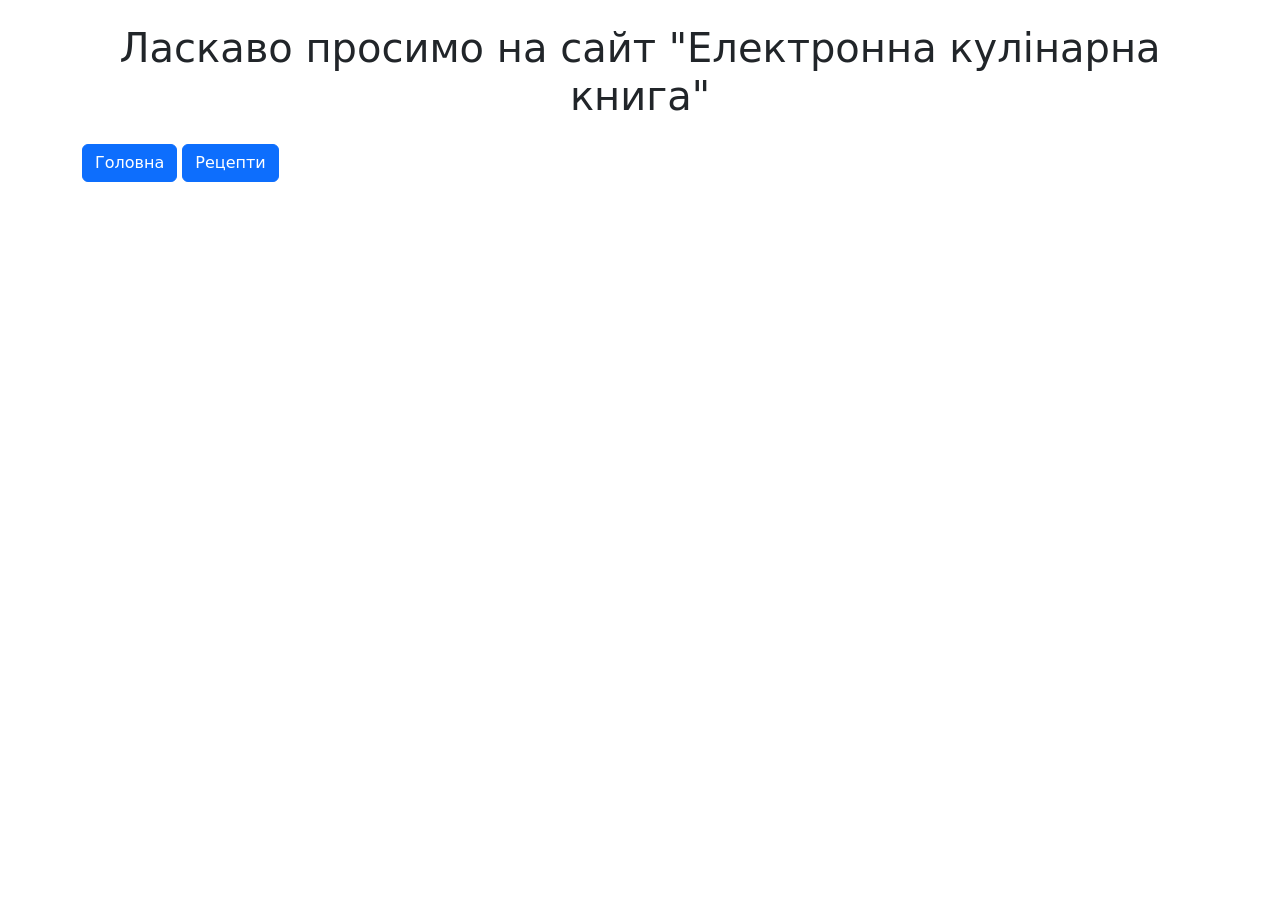
<file: src/main/resources/static/index.html>
<!doctype html>
<html lang="en">
<head>
    <meta charset="utf-8">
    <meta name="viewport" content="width=device-width, initial-scale=1">
    <title>Cook Book</title>
    <link href="https://cdn.jsdelivr.net/npm/bootstrap@5.3.6/dist/css/bootstrap.min.css" rel="stylesheet" integrity="sha384-4Q6Gf2aSP4eDXB8Miphtr37CMZZQ5oXLH2yaXMJ2w8e2ZtHTl7GptT4jmndRuHDT" crossorigin="anonymous">
</head>
<body>
    <div class="container">
        <h1 class="text-center my-4">Ласкаво просимо на сайт "Електронна кулінарна книга"</h1>

        <a class="btn btn-primary" href="/main">Головна</a>

        <a class="btn btn-primary" href="/products">Рецепти</a>
    </div>
    <script src="https://cdn.jsdelivr.net/npm/bootstrap@5.3.6/dist/js/bootstrap.bundle.min.js" integrity="sha384-j1CDi7MgGQ12Z7Qab0qlWQ/Qqz24Gc6BM0thvEMVjHnfYGF0rmFCozFSxQBxwHKO" crossorigin="anonymous"></script>
    <script src="https://cdn.jsdelivr.net/npm/@popperjs/core@2.11.8/dist/umd/popper.min.js" integrity="sha384-I7E8VVD/ismYTF4hNIPjVp/Zjvgyol6VFvRkX/vR+Vc4jQkC+hVqc2pM8ODewa9r" crossorigin="anonymous"></script>
    <script src="https://cdn.jsdelivr.net/npm/bootstrap@5.3.6/dist/js/bootstrap.min.js" integrity="sha384-RuyvpeZCxMJCqVUGFI0Do1mQrods/hhxYlcVfGPOfQtPJh0JCw12tUAZ/Mv10S7D" crossorigin="anonymous"></script>
</body>
</html>
</file>
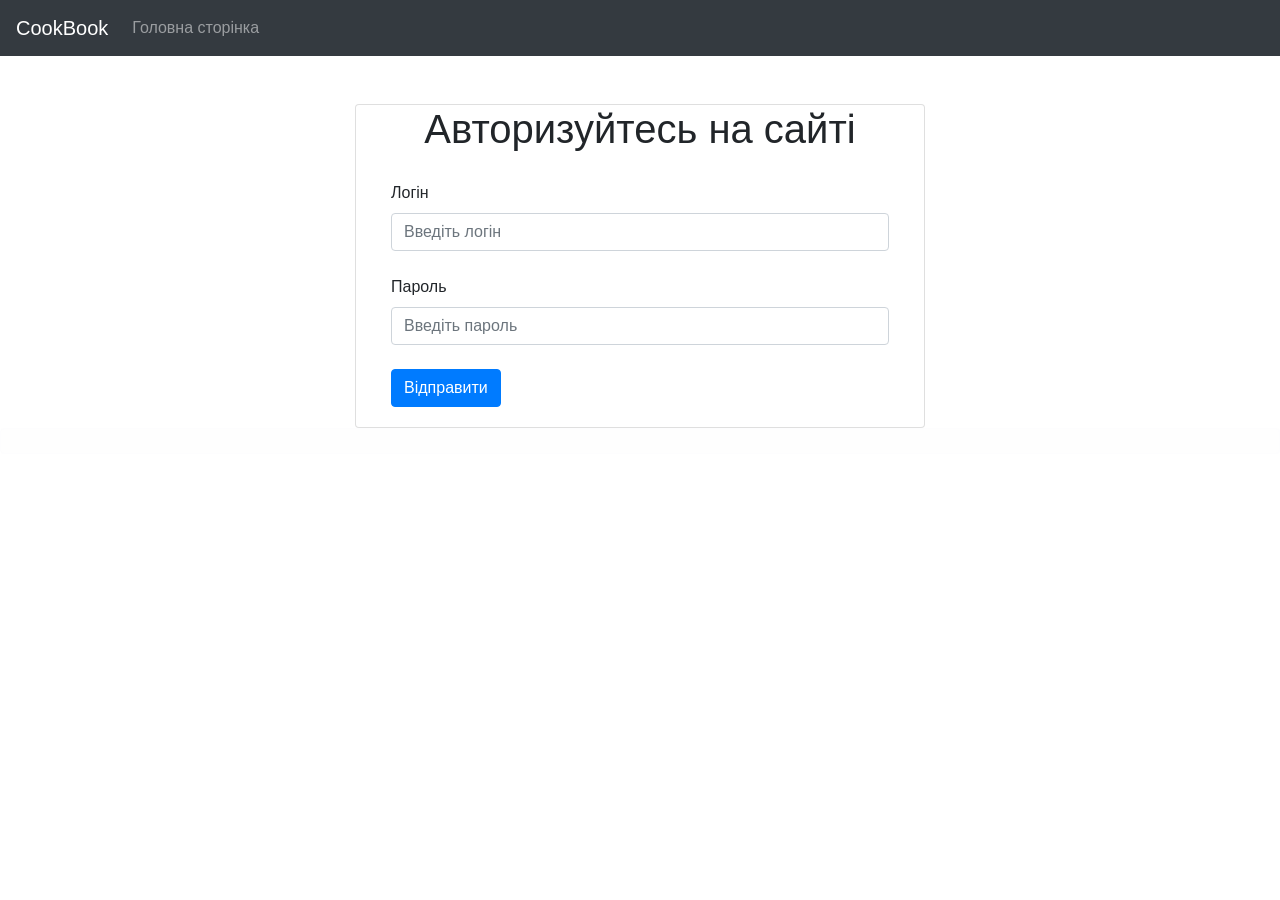
<file: src/main/resources/templates/login.html>
<!DOCTYPE html>
<html lang="en">
<!DOCTYPE html>
<html xmlns:th="http://www.thymeleaf.org">

<head>
    <meta charset="UTF-8">
    <title>Електронна кулінарна книга</title>
    <!-- Bootstrap CSS -->
    <link rel="stylesheet"
          href="https://cdn.jsdelivr.net/npm/bootstrap@4.0.0/dist/css/bootstrap.min.css"
          integrity="sha384-Gn5384xqQ1aoWXA+058RXPxPg6fy4IWvTNh0E263XmFcJlSAwiGgFAW/dAiS6JXm"
          crossorigin="anonymous">
</head>
<body>
<nav class="navbar navbar-expand-md bg-dark navbar-dark">
    <!-- Brand -->
    <a class="navbar-brand" href="/">CookBook</a>

    <!-- Toggler/collapsibe Button -->
    <button class="navbar-toggler" type="button" data-toggle="collapse" data-target="#collapsibleNavbar">
        <span class="navbar-toggler-icon"></span>
    </button>

    <!-- Navbar links -->
    <div class="collapse navbar-collapse" id="collapsibleNavbar">
        <ul class="navbar-nav">
            <li class="nav-item">
                <a class="nav-link" th:href="@{/}">Головна сторінка</a>
            </li>
        </ul>
    </div>
</nav>
<br>
<br>
<div class=" container">
    <div class = "row">
        <div class="col-lg-6 col-md-6 col-sm-6 container justify-content-center card">
            <h1 class = "text-center"> Авторизуйтесь на сайті </h1>
            <div class="card-body">
                <form th:action="@{/login}" th:object="${user}" method="POST">
                    <div class = "form-grup">
                        <label> Логін </label>
                        <input
                                type = "text"
                                name = "login"
                                th:field="*{login}"
                                class="form-control"
                                placeholder="Введіть логін"
                                required
                        />
                    </div>
                    <br>

                    <div class = "form-grup">
                        <label> Пароль </label>
                        <input
                                type = "password"
                                name = "password"
                                th:field="*{password}"
                                class="form-control"
                                placeholder="Введіть пароль"
                                required
                        />
                    </div>
                    <br>

                    <div class="box-footer">
                        <button type="submit" class="btn btn-primary">
                            Відправити
                        </button>
                    </div>

                </form>
            </div>
        </div>
    </div>
</div>
<div class="alert alert-light" role="alert" th:text="${message}" align="center"></div>

<!-- Повідомлення про помилку-->
<script type="text/javascript">
    $(function () {
        $('.alert alert-light').alert()
    });
</script>
</body>
</html>
</file>
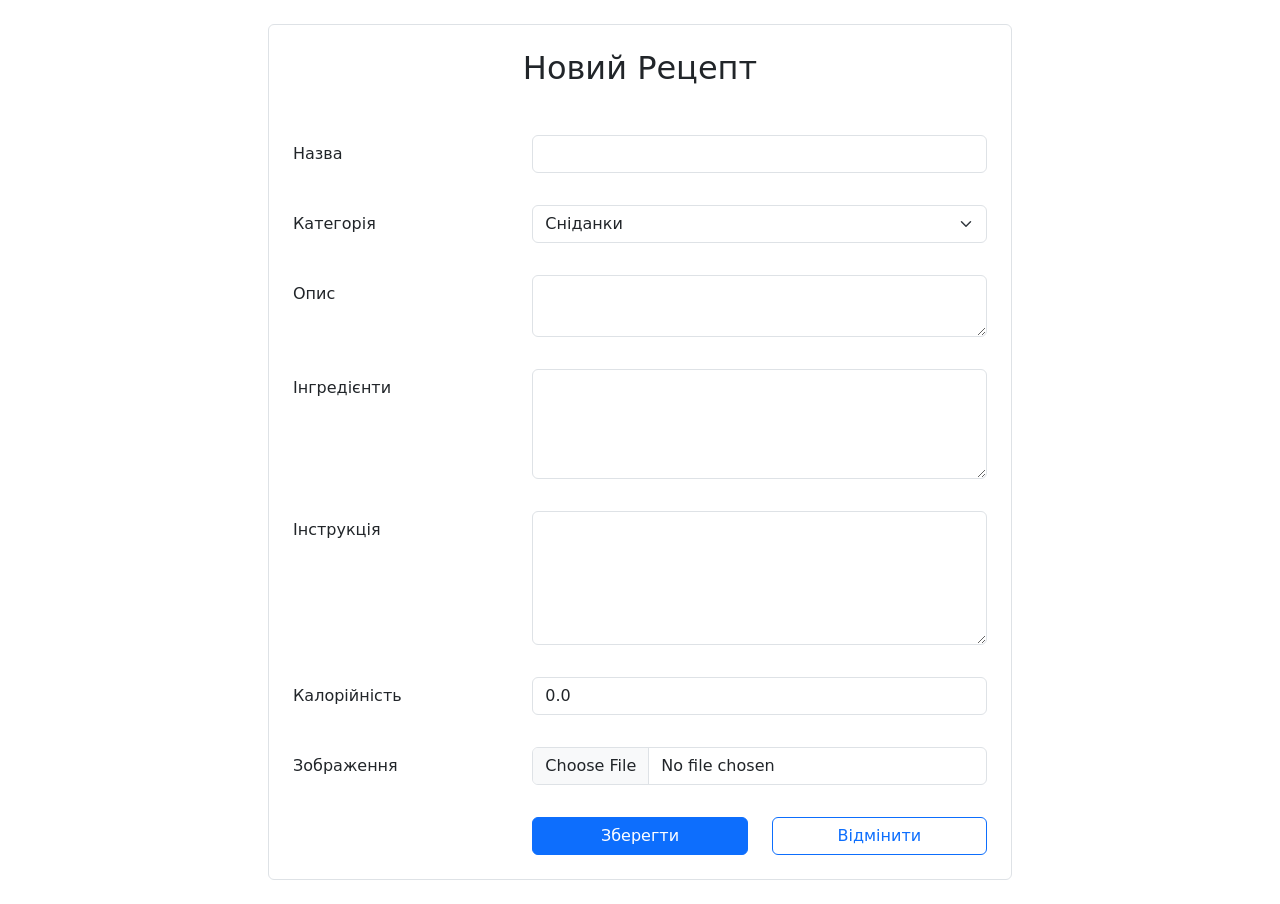
<file: src/main/resources/templates/recipes/createRecipe.html>
<!doctype html>
<html lang="en">
<head>
    <meta charset="utf-8">
    <meta name="viewport" content="width=device-width, initial-scale=1">
    <title>CookBook</title>
    <link href="https://cdn.jsdelivr.net/npm/bootstrap@5.3.6/dist/css/bootstrap.min.css" rel="stylesheet" integrity="sha384-4Q6Gf2aSP4eDXB8Miphtr37CMZZQ5oXLH2yaXMJ2w8e2ZtHTl7GptT4jmndRuHDT" crossorigin="anonymous">
</head>
<body>
<div class="container">
    <div class="col-md-8 mx-auto rounded border p-4 m-4">
        <h2 class="text-center mb-5">Новий Рецепт</h2>

        <form method="post" enctype="multipart/form-data" th:object="${recipeDto}">
            <div class="row mb-3">
                <label class="col-sm-4 col-form-label">Назва</label>
                <div class="col-sm-8">
                    <input class="form-control" th:field="${recipeDto.dishName}">
                    <p th:if="${#fields.hasErrors('dishName')}" th:errorclass="text-danger"
                       th:errors="${recipeDto.dishName}"></p>
                </div>
            </div>

            <div class="row mb-3">
                <label class="col-sm-4 col-form-label">Категорія</label>
                <div class="col-sm-8">
                    <select class="form-select" th:field="${recipeDto.category}">
                        <option value="Сніданки">Сніданки</option>
                        <option value="Закуски та салати">Закуски та салати</option>
                        <option value="Перші страви">Перші страви</option>
                        <option value="Основні страви">Основні страви</option>
                        <option value="Гарніри">Гарніри</option>
                        <option value="Випічка та хліб">Випічка та хліб</option>
                        <option value="Десерти та солодощі">Десерти та солодощі</option>
                        <option value="Напої">Напої</option>
                        <option value="Соуси та маринади">Соуси та маринади</option>
                    </select>
                    <p th:if="${#fields.hasErrors('category')}" th:errorclass="text-danger"
                       th:errors="${recipeDto.category}"></p>
                </div>
            </div>

            <div class="row mb-3">
                <label class="col-sm-4 col-form-label">Опис</label>
                <div class="col-sm-8">
                    <textarea class="form-control" th:field="${recipeDto.description}"></textarea>
                    <p th:if="${#fields.hasErrors('description')}" th:errorclass="text-danger"
                       th:errors="${recipeDto.description}"></p>
                </div>
            </div>

            <div class="row mb-3">
                <label class="col-sm-4 col-form-label">Інгредієнти</label>
                <div class="col-sm-8">
                    <textarea class="form-control" th:field="${recipeDto.ingredients}" rows="4"></textarea>
                    <p th:if="${#fields.hasErrors('ingredients')}" th:errorclass="text-danger"
                       th:errors="${recipeDto.ingredients}"></p>
                </div>
            </div>

            <div class="row mb-3">
                <label class="col-sm-4 col-form-label">Інструкція</label>
                <div class="col-sm-8">
                    <textarea class="form-control" th:field="${recipeDto.instruction}"rows="5"></textarea>
                    <p th:if="${#fields.hasErrors('instruction')}" th:errorclass="text-danger"
                       th:errors="${recipeDto.instruction}"></p>
                </div>
            </div>

            <div class="row mb-3">
                <label class="col-sm-4 col-form-label">Калорійність</label>
                <div class="col-sm-8">
                    <input class="form-control" type="number" value="0.0" min="0" step="1" th:field="${recipeDto.calories}">
                    <p th:if="${#fields.hasErrors('calories')}" th:errorclass="text-danger"
                       th:errors="${recipeDto.calories}"></p>
                </div>
            </div>

            <div class="row mb-3">
                <label class="col-sm-4 col-form-label">Зображення</label>
                <div class="col-sm-8">
                    <input class="form-control" type="file" th:field="${recipeDto.imageFile}">
                    <p th:if="${#fields.hasErrors('imageFile')}" th:errorclass="text-danger"
                       th:errors="${recipeDto.imageFile}"></p>
                </div>
            </div>

            <div class="row">
                <div class="offset-sm-4 col-sm-4 d-grid">
                    <button type="submit" class="btn btn-primary">Зберегти</button>
                </div>
                <div class="col-sm-4 d-grid">
                    <a class="btn btn-outline-primary" href="/recipes" role="button">Відмінити</a>
                </div>
            </div>
        </form>
    </div>
</div>
<script src="https://cdn.jsdelivr.net/npm/bootstrap@5.3.6/dist/js/bootstrap.bundle.min.js" integrity="sha384-j1CDi7MgGQ12Z7Qab0qlWQ/Qqz24Gc6BM0thvEMVjHnfYGF0rmFCozFSxQBxwHKO" crossorigin="anonymous"></script>
<script src="https://cdn.jsdelivr.net/npm/@popperjs/core@2.11.8/dist/umd/popper.min.js" integrity="sha384-I7E8VVD/ismYTF4hNIPjVp/Zjvgyol6VFvRkX/vR+Vc4jQkC+hVqc2pM8ODewa9r" crossorigin="anonymous"></script>
<script src="https://cdn.jsdelivr.net/npm/bootstrap@5.3.6/dist/js/bootstrap.min.js" integrity="sha384-RuyvpeZCxMJCqVUGFI0Do1mQrods/hhxYlcVfGPOfQtPJh0JCw12tUAZ/Mv10S7D" crossorigin="anonymous"></script>
</body>
</html>
</file>
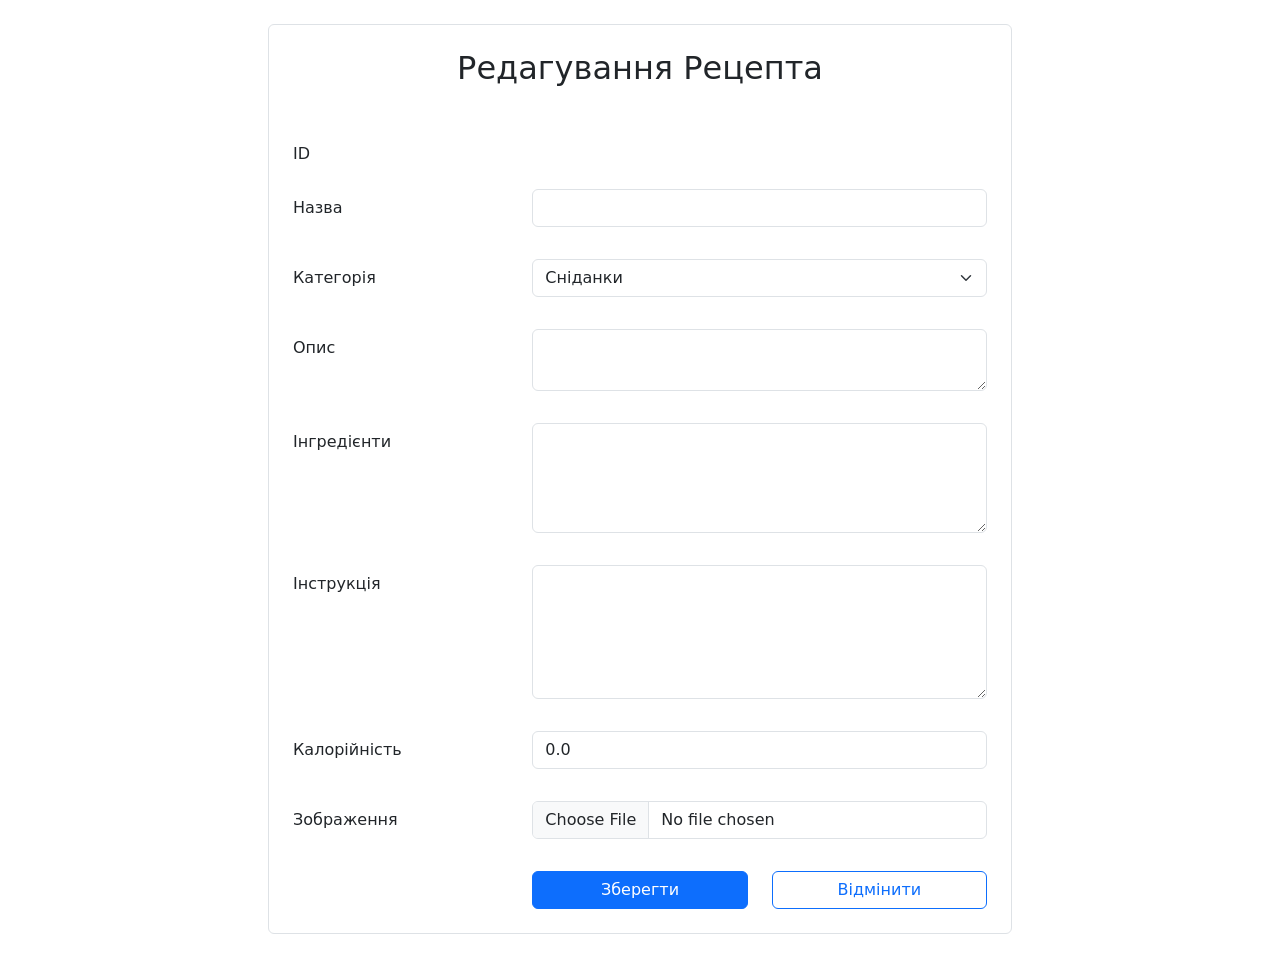
<file: src/main/resources/templates/recipes/editRecipe.html>
<!doctype html>
<html lang="en">
<head>
    <meta charset="utf-8">
    <meta name="viewport" content="width=device-width, initial-scale=1">
    <title>CookBook</title>
    <link href="https://cdn.jsdelivr.net/npm/bootstrap@5.3.6/dist/css/bootstrap.min.css" rel="stylesheet" integrity="sha384-4Q6Gf2aSP4eDXB8Miphtr37CMZZQ5oXLH2yaXMJ2w8e2ZtHTl7GptT4jmndRuHDT" crossorigin="anonymous">
</head>
<body>
<div class="container">
    <div class="col-md-8 mx-auto rounded border p-4 m-4">
        <h2 class="text-center mb-5">Редагування Рецепта</h2>

        <form method="post" enctype="multipart/form-data" th:object="${recipeDto}">
            <div class="row mb-3">
                <label class="col-sm-4 col-form-label">ID</label>
                <div class="col-sm-8">
                    <input readonly class="form-control-plaintext" th:field="${recipe.id}">
                </div>
            </div>

            <div class="row mb-3">
                <label class="col-sm-4 col-form-label">Назва</label>
                <div class="col-sm-8">
                    <input class="form-control" th:field="${recipeDto.dishName}">
                    <p th:if="${#fields.hasErrors('dishName')}" th:errorclass="text-danger"
                       th:errors="${recipeDto.dishName}"></p>
                </div>
            </div>

            <div class="row mb-3">
                <label class="col-sm-4 col-form-label">Категорія</label>
                <div class="col-sm-8">
                    <select class="form-select" th:field="${recipeDto.category}">
                        <option value="Сніданки">Сніданки</option>
                        <option value="Закуски та салати">Закуски та салати</option>
                        <option value="Перші страви">Перші страви</option>
                        <option value="Основні страви">Основні страви</option>
                        <option value="Гарніри">Гарніри</option>
                        <option value="Випічка та хліб">Випічка та хліб</option>
                        <option value="Десерти та солодощі">Десерти та солодощі</option>
                        <option value="Напої">Напої</option>
                        <option value="Соуси та маринади">Соуси та маринади</option>
                    </select>
                    <p th:if="${#fields.hasErrors('category')}" th:errorclass="text-danger"
                       th:errors="${recipeDto.category}"></p>
                </div>
            </div>

            <div class="row mb-3">
                <label class="col-sm-4 col-form-label">Опис</label>
                <div class="col-sm-8">
                    <textarea class="form-control" th:field="${recipeDto.description}"></textarea>
                    <p th:if="${#fields.hasErrors('description')}" th:errorclass="text-danger"
                       th:errors="${recipeDto.description}"></p>
                </div>
            </div>

            <div class="row mb-3">
                <label class="col-sm-4 col-form-label">Інгредієнти</label>
                <div class="col-sm-8">
                    <textarea class="form-control" th:field="${recipeDto.ingredients}" rows="4"></textarea>
                    <p th:if="${#fields.hasErrors('ingredients')}" th:errorclass="text-danger"
                       th:errors="${recipeDto.ingredients}"></p>
                </div>
            </div>

            <div class="row mb-3">
                <label class="col-sm-4 col-form-label">Інструкція</label>
                <div class="col-sm-8">
                    <textarea class="form-control" th:field="${recipeDto.instruction}"rows="5"></textarea>
                    <p th:if="${#fields.hasErrors('instruction')}" th:errorclass="text-danger"
                       th:errors="${recipeDto.instruction}"></p>
                </div>
            </div>

            <div class="row mb-3">
                <label class="col-sm-4 col-form-label">Калорійність</label>
                <div class="col-sm-8">
                    <input class="form-control" type="number" value="0.0" min="0" step="1" th:field="${recipeDto.calories}">
                    <p th:if="${#fields.hasErrors('calories')}" th:errorclass="text-danger"
                       th:errors="${recipeDto.calories}"></p>
                </div>
            </div>

            <div class="row mb-3">
                <label class="col-sm-4 col-form-label">Зображення</label>
                <div class="col-sm-8">
                    <input class="form-control" type="file" th:field="${recipeDto.imageFile}">
                    <p th:if="${#fields.hasErrors('imageFile')}" th:errorclass="text-danger"
                       th:errors="${recipeDto.imageFile}"></p>
                </div>
            </div>

            <div class="row">
                <div class="offset-sm-4 col-sm-4 d-grid">
                    <button type="submit" class="btn btn-primary">Зберегти</button>
                </div>
                <div class="col-sm-4 d-grid">
                    <a class="btn btn-outline-primary" href="/recipes" role="button">Відмінити</a>
                </div>
            </div>
        </form>
    </div>
</div>
<script src="https://cdn.jsdelivr.net/npm/bootstrap@5.3.6/dist/js/bootstrap.bundle.min.js" integrity="sha384-j1CDi7MgGQ12Z7Qab0qlWQ/Qqz24Gc6BM0thvEMVjHnfYGF0rmFCozFSxQBxwHKO" crossorigin="anonymous"></script>
<script src="https://cdn.jsdelivr.net/npm/@popperjs/core@2.11.8/dist/umd/popper.min.js" integrity="sha384-I7E8VVD/ismYTF4hNIPjVp/Zjvgyol6VFvRkX/vR+Vc4jQkC+hVqc2pM8ODewa9r" crossorigin="anonymous"></script>
<script src="https://cdn.jsdelivr.net/npm/bootstrap@5.3.6/dist/js/bootstrap.min.js" integrity="sha384-RuyvpeZCxMJCqVUGFI0Do1mQrods/hhxYlcVfGPOfQtPJh0JCw12tUAZ/Mv10S7D" crossorigin="anonymous"></script>
</body>
</html>
</file>
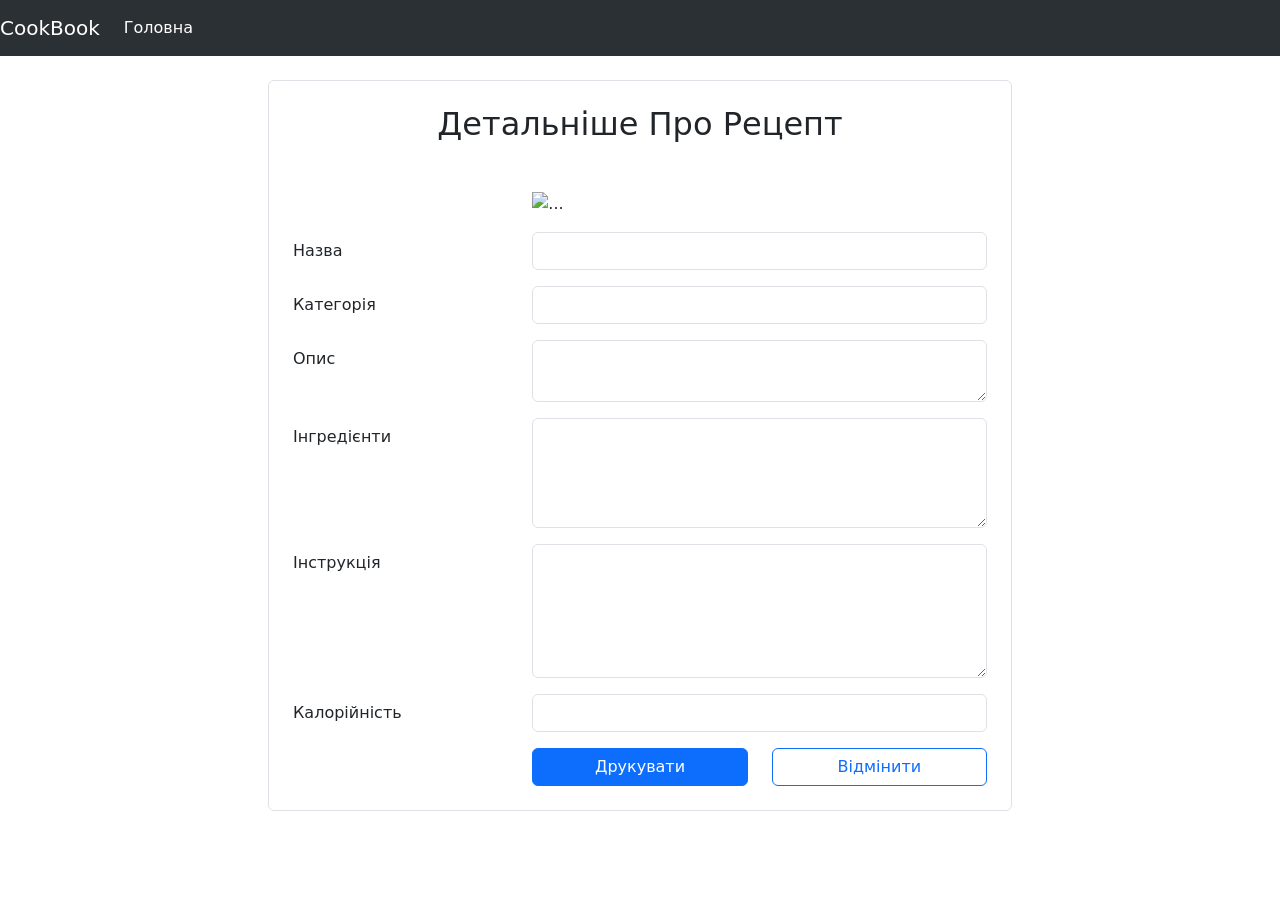
<file: src/main/resources/templates/recipes/recipeDetails.html>
<!doctype html>
<html lang="en">
<head>
    <meta charset="utf-8">
    <meta name="viewport" content="width=device-width, initial-scale=1">
    <title>CookBook</title>
    <link href="https://cdn.jsdelivr.net/npm/bootstrap@5.3.6/dist/css/bootstrap.min.css" rel="stylesheet" integrity="sha384-4Q6Gf2aSP4eDXB8Miphtr37CMZZQ5oXLH2yaXMJ2w8e2ZtHTl7GptT4jmndRuHDT" crossorigin="anonymous">
</head>

<body>

<!-- ================================================== -->
<!--------------- Блок меню навігації. ----------------->
<header data-bs-theme="dark">
    <nav class="navbar navbar-expand-lg bg-body-tertiary">
        <a class="navbar-brand" href="/">CookBook</a>
        <button class="navbar-toggler" type="button" data-bs-toggle="collapse" data-bs-target="#navbarSupportedContent" aria-controls="navbarSupportedContent" aria-expanded="false" aria-label="Toggle navigation">
            <span class="navbar-toggler-icon"></span>
        </button>
        <div class="collapse navbar-collapse" id="navbarSupportedContent">
            <ul class="navbar-nav me-auto mb-2 mb-lg-0">
                <li class="nav-item">
                    <a class="nav-link active" aria-current="page" href="/">Головна</a>
                </li>
            </ul>
        </div>
    </nav>
</header>
<!-- ================================================== -->

<div class="container">
    <div class="col-md-8 mx-auto rounded border p-4 m-4">
        <h2 class="text-center mb-5">Детальніше Про Рецепт</h2>

        <form method="get" enctype="multipart/form-data" th:object="${recipe}">

            <div class="row mb-3">
                <div class="offset-sm-4 col-sm-8">
                    <img th:src="@{'/images' + ${recipe.imageFileName}}"
                         alt="..." width="300" class="center">
                </div>
            </div>

            <div class="row mb-3">
                <label class="col-sm-4 col-form-label">Назва</label>
                <div class="col-sm-8">
                    <input readonly class="form-control" th:field="${recipe.dishName}">
                </div>
            </div>

            <div class="row mb-3">
                <label class="col-sm-4 col-form-label">Категорія</label>
                <div class="col-sm-8">
                    <input readonly class="form-control" th:field="${recipe.category}">
                </div>
            </div>

            <div class="row mb-3">
                <label class="col-sm-4 col-form-label">Опис</label>
                <div class="col-sm-8">
                    <textarea readonly class="form-control" th:field="${recipe.description}" rows="2"></textarea>
                </div>
            </div>

            <div class="row mb-3">
                <label class="col-sm-4 col-form-label">Інгредієнти</label>
                <div class="col-sm-8">
                    <textarea readonly class="form-control" th:field="${recipe.ingredients}" rows="4"></textarea>
                </div>
            </div>

            <div class="row mb-3">
                <label class="col-sm-4 col-form-label">Інструкція</label>
                <div class="col-sm-8">
                    <textarea readonly class="form-control" th:field="${recipe.instruction}" rows="5"></textarea>
                </div>
            </div>

            <div class="row mb-3">
                <label class="col-sm-4 col-form-label">Калорійність</label>
                <div class="col-sm-8">
                    <input readonly class="form-control" th:field="${recipe.calories}">
                </div>
            </div>

            <div class="row">
                <div class="offset-sm-4 col-sm-4 d-grid">
                    <a id="print" type="button" class="btn btn-primary" th:href="@{/recipes/printRecipe(id=${recipe.id})}">Друкувати</a>
                </div>
                <div class="col-sm-4 d-grid">
                    <a class="btn btn-outline-primary" href="/" role="button">Відмінити</a>
                </div>
            </div>
        </form>
    </div>
</div>
<script src="https://cdn.jsdelivr.net/npm/bootstrap@5.3.6/dist/js/bootstrap.bundle.min.js" integrity="sha384-j1CDi7MgGQ12Z7Qab0qlWQ/Qqz24Gc6BM0thvEMVjHnfYGF0rmFCozFSxQBxwHKO" crossorigin="anonymous"></script>
<script src="https://cdn.jsdelivr.net/npm/@popperjs/core@2.11.8/dist/umd/popper.min.js" integrity="sha384-I7E8VVD/ismYTF4hNIPjVp/Zjvgyol6VFvRkX/vR+Vc4jQkC+hVqc2pM8ODewa9r" crossorigin="anonymous"></script>
<script src="https://cdn.jsdelivr.net/npm/bootstrap@5.3.6/dist/js/bootstrap.min.js" integrity="sha384-RuyvpeZCxMJCqVUGFI0Do1mQrods/hhxYlcVfGPOfQtPJh0JCw12tUAZ/Mv10S7D" crossorigin="anonymous"></script>

</body>
</html>
</file>
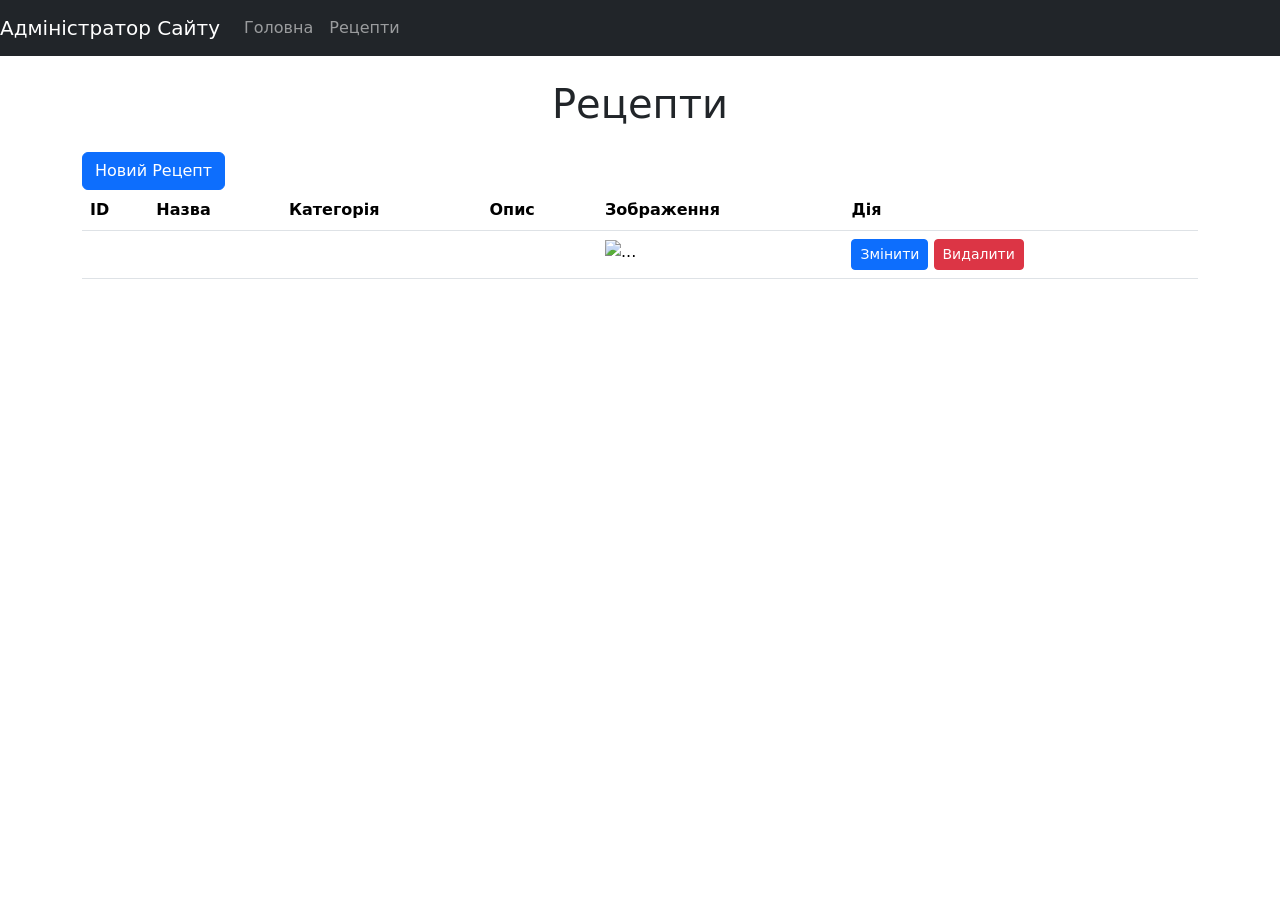
<file: src/main/resources/templates/recipes/recipes.html>
<!doctype html>
<html lang="en">
<head>
  <meta charset="utf-8">
  <meta name="viewport" content="width=device-width, initial-scale=1">
  <title>CookBook</title>
  <link href="https://cdn.jsdelivr.net/npm/bootstrap@5.3.6/dist/css/bootstrap.min.css" rel="stylesheet" integrity="sha384-4Q6Gf2aSP4eDXB8Miphtr37CMZZQ5oXLH2yaXMJ2w8e2ZtHTl7GptT4jmndRuHDT" crossorigin="anonymous">
</head>
<body>
<nav class="navbar navbar-expand-md bg-dark navbar-dark">
  <!-- Brand -->
  <a class="navbar-brand" href="#">Адміністратор Сайту</a>

  <!-- Toggler/collapsibe Button -->
  <button class="navbar-toggler" type="button" data-toggle="collapse" data-target="#collapsibleNavbar">
    <span class="navbar-toggler-icon"></span>
  </button>

  <!-- Navbar links -->
  <div class="collapse navbar-collapse" id="collapsibleNavbar">
    <ul class="navbar-nav">
      <li class="nav-item">
        <a class="nav-link" th:href="@{/}">Головна</a>
      </li>
      <li class="nav-item">
        <a class="nav-link" th:href="@{/recipes}">Рецепти</a>
      </li>
    </ul>
  </div>
</nav>

<div class="container">
  <h1 class="text-center my-4">Рецепти</h1>

  <a class="btn btn-primary" href="/recipes/create">Новий Рецепт</a>

  <table class="table">
    <thead>
    <tr>
      <th>ID</th>
      <th>Назва</th>
      <th>Категорія</th>
      <th>Опис</th>
      <th>Зображення</th>
      <th>Дія</th>
    </tr>
    </thead>
    <tbody>
    <tr th:each="recipe : ${recipes}">
      <td th:text="${recipe.id}"></td>
      <td th:text="${recipe.dishName}"></td>
      <td th:text="${recipe.category}"></td>
      <td th:text="@{${recipe.description}}"></td>
      <td><img th:src="@{'/images' + ${recipe.imageFileName}}"
               alt="..." width="100">
      </td>
      <td style="white-space: nowrap">
        <a class="btn btn-primary btn-sm"
           th:href="@{/recipes/edit(id=${recipe.id})}">Змінити</a>
        <a class="btn btn-danger btn-sm"
           th:href="@{/recipes/delete(id=${recipe.id})}"
           onclick="return confirm('Ви впевнені?')">Видалити</a>
      </td>
    </tr>
    </tbody>
  </table>

</div>
<script src="https://cdn.jsdelivr.net/npm/bootstrap@5.3.6/dist/js/bootstrap.bundle.min.js" integrity="sha384-j1CDi7MgGQ12Z7Qab0qlWQ/Qqz24Gc6BM0thvEMVjHnfYGF0rmFCozFSxQBxwHKO" crossorigin="anonymous"></script>
<script src="https://cdn.jsdelivr.net/npm/@popperjs/core@2.11.8/dist/umd/popper.min.js" integrity="sha384-I7E8VVD/ismYTF4hNIPjVp/Zjvgyol6VFvRkX/vR+Vc4jQkC+hVqc2pM8ODewa9r" crossorigin="anonymous"></script>
<script src="https://cdn.jsdelivr.net/npm/bootstrap@5.3.6/dist/js/bootstrap.min.js" integrity="sha384-RuyvpeZCxMJCqVUGFI0Do1mQrods/hhxYlcVfGPOfQtPJh0JCw12tUAZ/Mv10S7D" crossorigin="anonymous"></script>
</body>
</html>
</file>
